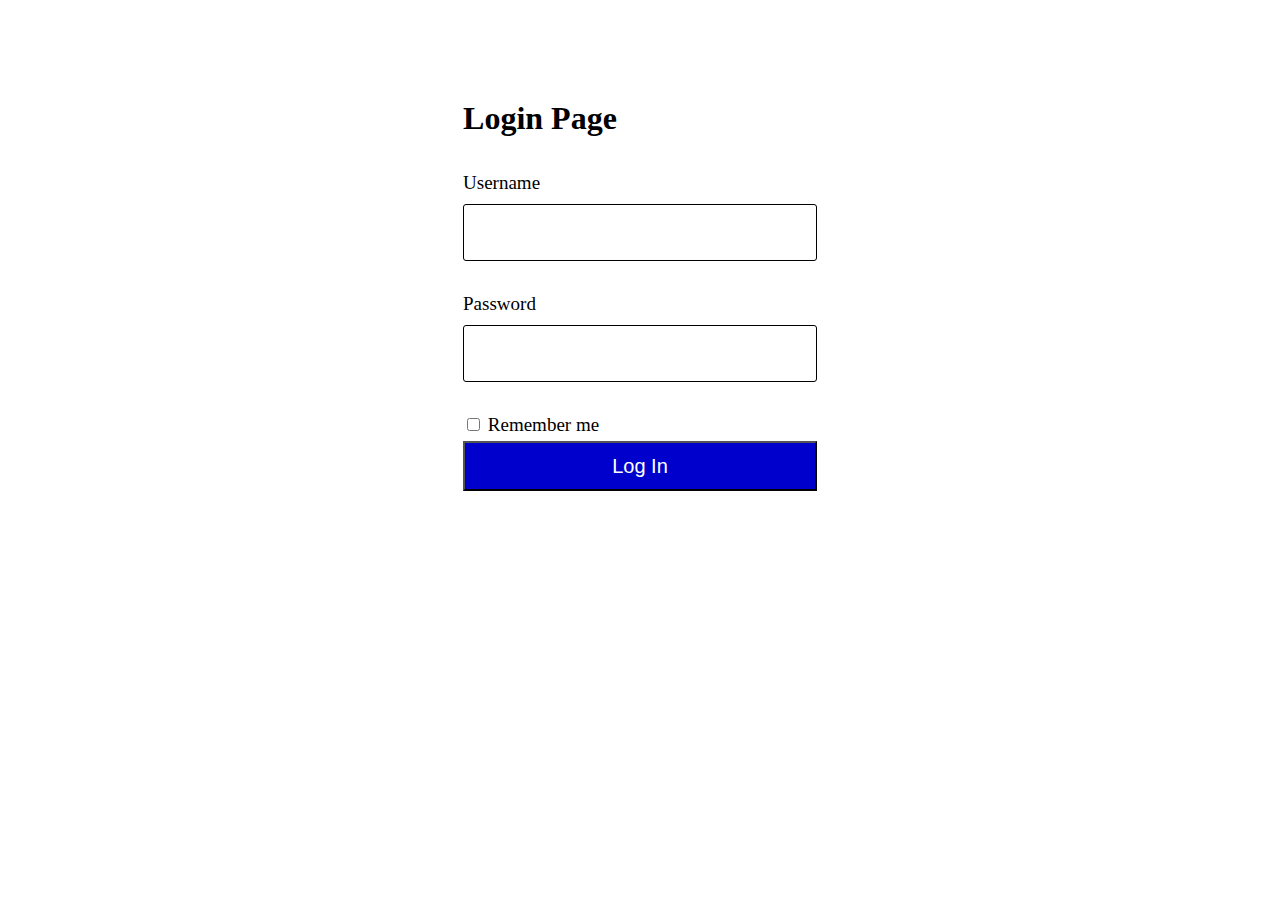
<file: Task2/index.html>
<!DOCTYPE html>
<html lang="en">
<head>
    <meta charset="UTF-8">
    <meta name="viewport" content="width=device-width, initial-scale=1.0">
    <title> login page clone</title>
    <link rel="stylesheet" href="style.css">
</head>
<body>
    
    <div class="container">
        <div class="header">
          <h1>Login Page </h1>
        </div>
    <form action="">
        <label for="">Username</label>
        <input type="text" name="" id=""><br>
        <label for="">Password</label>
        <input type="text" name="" id=""><br>
        <label for=""> 
           <input type="checkbox">
           Remember me
          </label>  
        <input type="submit" value="Log In">
      
    </form>
</body>
</html>
</file>
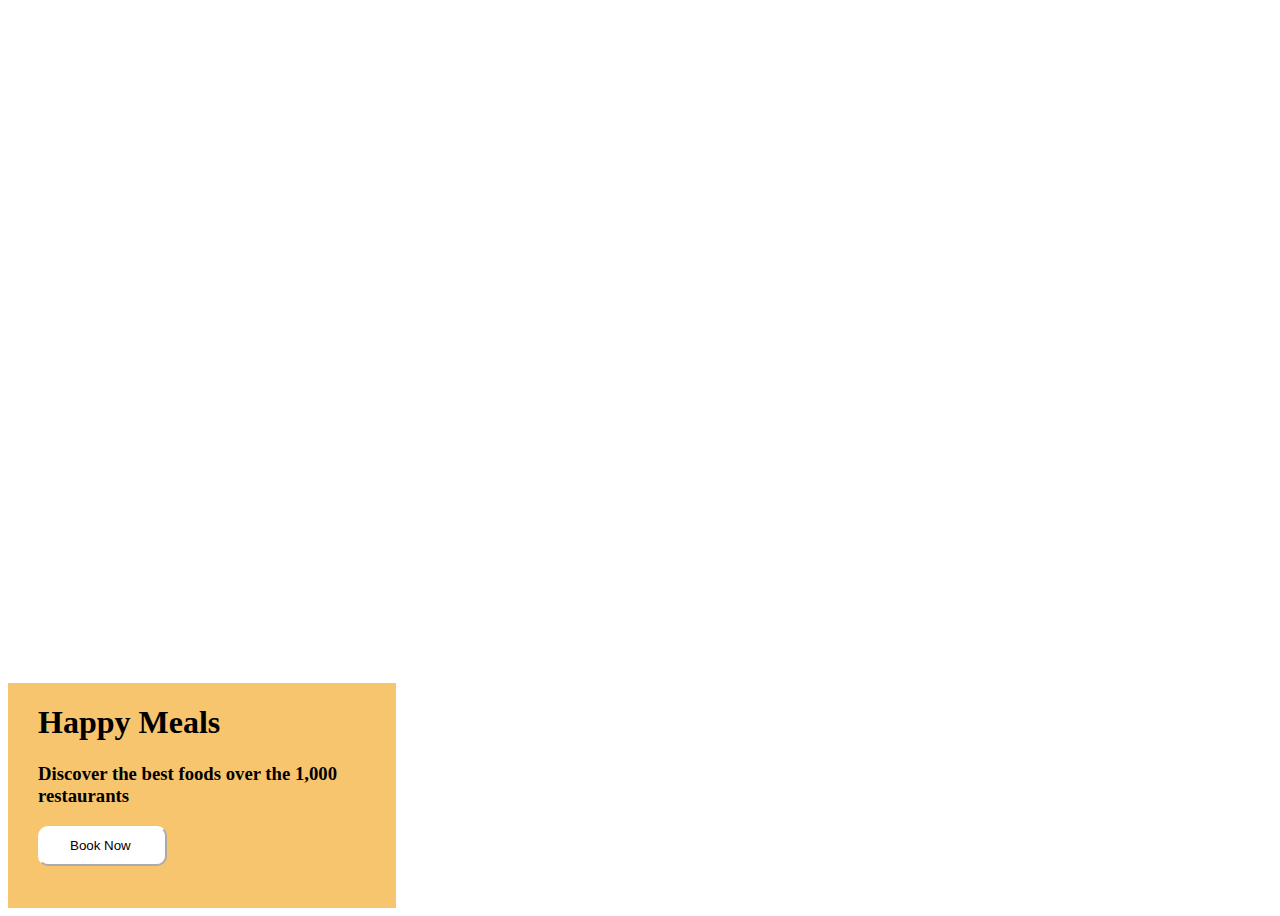
<file: Task1.html>
<!DOCTYPE html>
<html lang="en">
<head>
    <meta charset="UTF-8">
    <meta name="viewport" content="width=device-width, initial-scale=1.0">
    <title>Document</title>
</head>
<body>
    <style>
        @import url('https://fonts.googleapis.com/css2?family=Bree+Serif&family=Roboto:wght@100&display=swap');
        .container {
            background-image: url("https://d1tgh8fmlzexmh.cloudfront.net/ccbp-static-website/foodbg.png");
            background-size: cover;
            background-position: center;
            height: 100vh;
            width: 30vw;
            position: relative;
        }

        .color-overlay {
            position: absolute;
            bottom: 0;
            left: 0;
            width:28vw;
            height:25%;
            background-color: #f6c56e;
            padding-left: 30px;       
        }
        button{
            width: 36%;
            height: 18%;
            cursor: pointer;
            background-color: #ffffff;
            border-radius: 10px;
            border-color:#ffffff;
            padding-left: 30px;
        }

    </style>

    <div class="container">
        <div class="color-overlay">
            <left>
                <p style="color:#323f4b">
                    <h1 style="text-align: left">Happy Meals</h1>
                    <h3 style="text-align: left">Discover the best foods over the 1,000 <br>restaurants</h3>
                    <button style="text-align: left">Book Now</button>
                </p>
            </left>
        </div>
    </div>
</body>
</html>
</file>
<file: Task2/style.css>
.container {
        width:28%;
        margin:100px auto ;
}
form {
    display: flex;
    flex-direction: column;
    margin:30px 0;
    font-size: 19px;
    
}
form label {
    margin: 5px 0;
}
form input[type="text"],input[type="password"]{
    height: 55px;
    margin: 5px 0;
    border:0.5px solid black;
    border-radius: 3px;
    padding: 0 15px;
    font-size: 20px;
    font-family: "Nunito",sans-serif;
}
form input[type="submit"] {
    height: 50px;
    background:  mediumblue;
    font-size: 20px;
    font-family:"Nunito",sans-serif; 
    color: white;
    box-shadow: var(--box-shadow);
    cursor: pointer;
}
form input[type="submit"]:hover{
    box-shadow: var(--hover-shadow);
    transform: translate(-4px);
}
</file>
